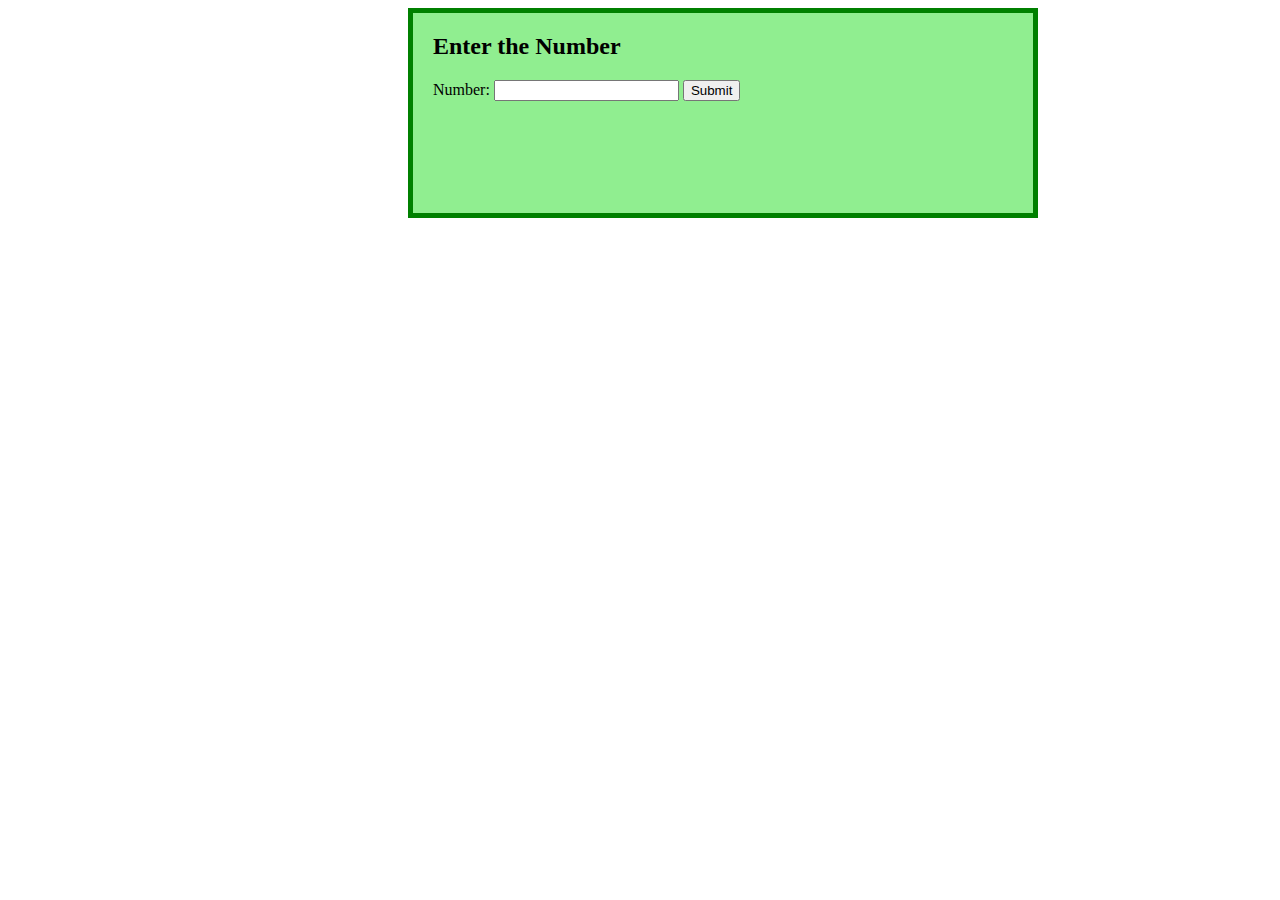
<file: armstrong number/index.html>
<!DOCTYPE html>
<html>
<head>
<title>
Armstrong Number in JavaScript
</title>
<style>
.results {
border : green 5px solid;
background-color :lightgreen;
text-align : left;
padding-left : 20px;
height : 200px;
width : 600px;
margin-left: 400px;
}
.resultText {
font-size : 20px;
font-style : normal;
color : blue;
}
</style>
</head>
<body>
<div class = "results">
<h2> Enter the Number </h2>
Number: <input type = "number" name = "number" required id = "number">
<button type = "button" onclick = "checkArmstrong()" > Submit </button>
<div class = "resultText">
<p id = "result"> </p>
</div>
</div>
</div>
<script>
function checkArmstrong(){
num = document.getElementById("number").value;
var Number = num;
var digits = 0;
// Finding the number of digits
while(num > 0){
digits = digits + 1;
num = parseInt(num/10);
}
num = Number;
var sum = 0;
// calculating sum
var i;
for (i = 0; i<digits; i++ ) {
var digit = num%10;
sum = sum + Math.pow(digit, digits);
num = parseInt(num/10);
}// checking sum with original number
if(sum == Number){
document.getElementById("result").style.color = "blue";
document.getElementById("result").innerHTML = "The number: " + Number + " is Armstrong Number";
}else{
document.getElementById("result").style.color = "red";
document.getElementById("result").innerHTML = "The number: " + Number + " is NOT Armstrong Number";
}
}
</script>
</body>
</html>
</file>
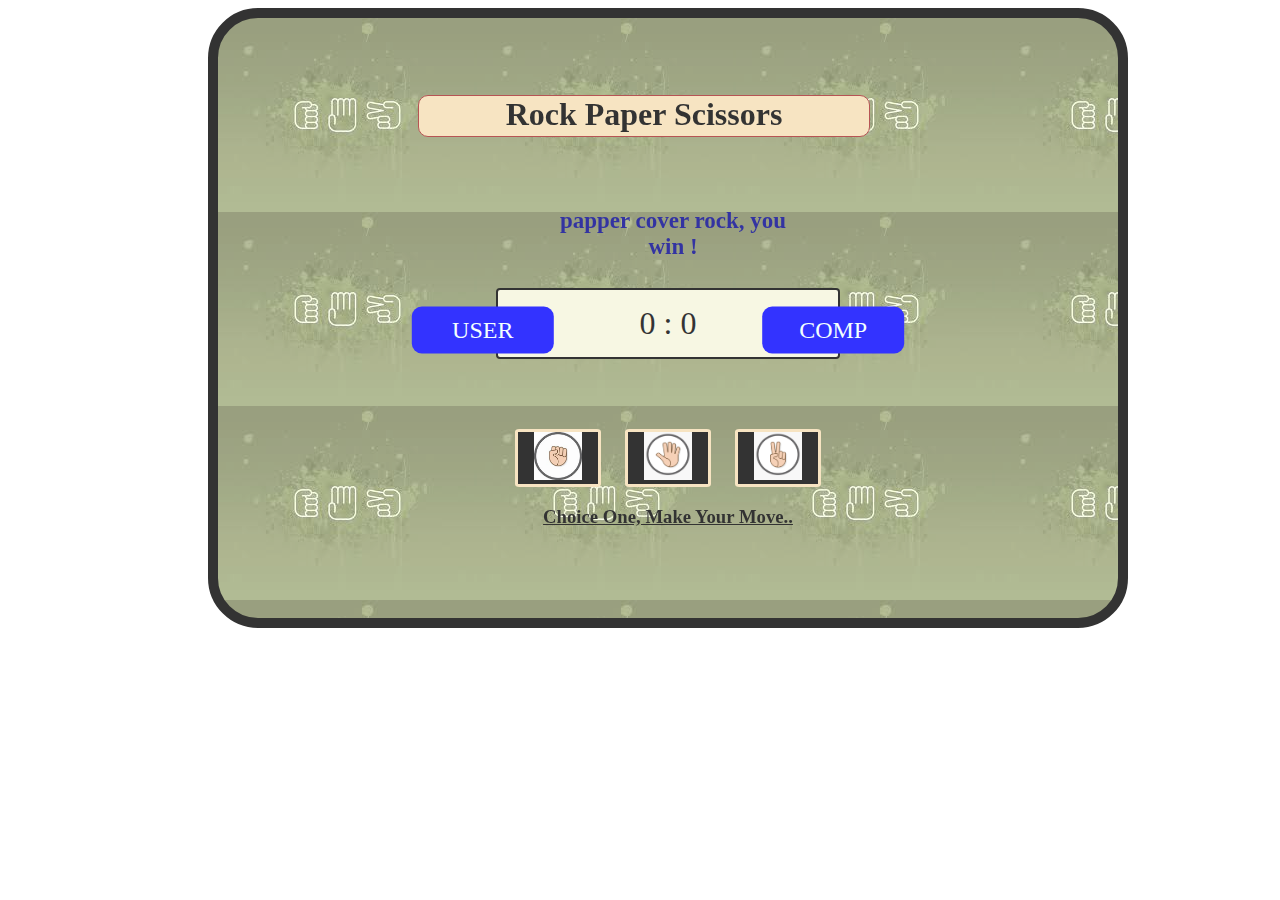
<file: GAME/GAME.HTML>
<!DOCTYPE html>
<html lang="en">
<head>
    <meta charset="UTF-8">
    <meta http-equiv="X-UA-Compatible" content="IE=edge">
    <meta name="viewport" content="width=device-width, initial-scale=1.0">
    <title>Document</title>
    <link rel="stylesheet" href="GAME.CSS">
</head>
<body>
    <div id="game"><br><br><br>
    <div id="head">
            <p><h1>Rock Paper Scissors</h1></p><BR>
                 <div class="result"><p>papper cover rock, you win !</p></div>
                <!-- <div class="result">
                    <p>Paper covers rock.<BR> You win!</p>
                </div> -->

                <!-- <div id="box">
                  <p><ins>0 : 0</ins><br>Score..</p> -->
                  <!-- <p>Score...</p></div>  -->
                  <div class="score-board">
                  <div id="user-label" class="badge">user</div>
                  <div id="computer-label" class="badge">comp</div>
                  <span id="user-score">0</span> : <span id="computer-score">0</span></div>
                  <!-- <div class="movesleft">Moves Left: 10 </div> -->
                  <div class="choices">
                    <div id="rock" class="choice">
                        <img width="48" height="48" src="rock1.jpeg" />
                    </div>
                    <div id="paper" class="choice">
                        <img width="48" height="48" src="papper1.png" />
                    </div>
                    <div id="scissors" class="choice">
                        <img width="48" height="48" src="sessior1.png" />
                    </div>
                 <div id="move" class="move">
                    <h3><ins id="action-message">Choice One, Make Your Move..</ins></h3>
                 </div>

                </div>
                

    </div>
    <script src="GAME.JS"></script>
    
</body>
</html>
</file>
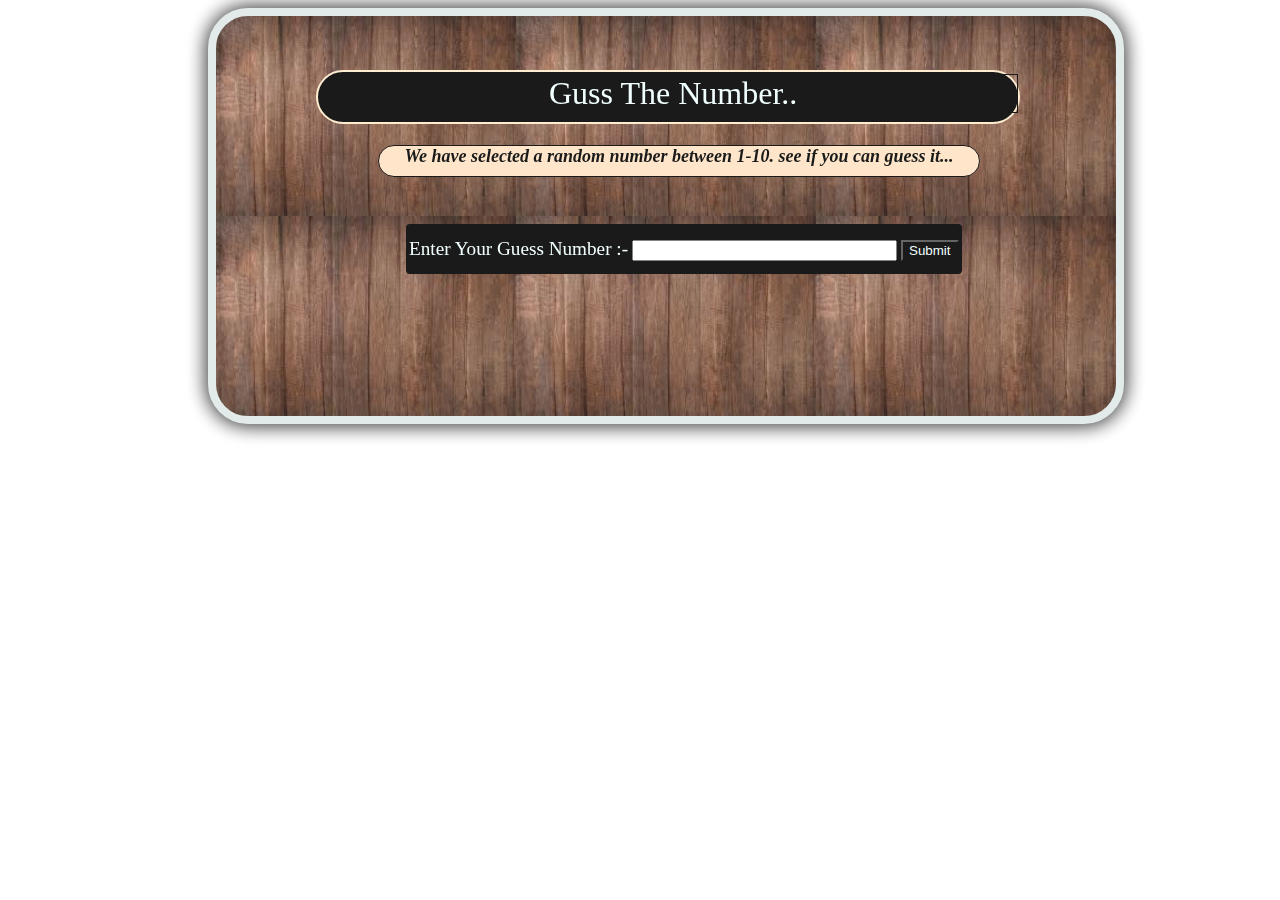
<file: NUMBER/NUMBER.HTML>
<!DOCTYPE html>
<html lang="en">
<head>
    <meta charset="UTF-8">
    <meta http-equiv="X-UA-Compatible" content="IE=edge">
    <meta name="viewport" content="width=device-width, initial-scale=1.0">
    <title>Document</title>
    <link rel="stylesheet" href="NUMBER.CSS">
</head>
<body>
    <div id="num1"><br><br><br>
        <div id="num2">
            <p>Guss The Number..</p>
        <div id="num3">
            <h3> We have selected a random number between 1-10.
                see if you can guess it...</h3></div>
         </div> 
         
        <table>
       
       <tr><td>Enter Your Guess Number   :-</td>
     <td><input type="text" id="guessfeild" size="30px"></td>  
      
       <td><button id="submitguess">Submit</button></td></tr>
        </table>  
        
        <!-- enter number: <input type="text" id="one1">
        <button onclick="dis()">submit</button>
         -->

        
        <!-- <input type="text" id="num4"  type="display"> -->
        <!-- <div id="num5">
        <input type="text"  type="display"> </di
        <button id="num6">Submit</button></div> -->
    </div> 
    <script>
        var y=Math.floor(Math.random()*10+1);
        console.log(y)
        var Guess=1;
        document.getElementById("submitguess").onclick=function call(){ 
            var x=document.getElementById('guessfeild').value;
            console.log(x)
             
   if(x>y)
   {    
    alert("SORRY YOU GUESS NUMBER IS WRONG ,TRY A SMALLER NUMBER");
      
   }
   else if(x<y){
    alert("SORRY YOR NUMBER IS WRONG,TRY A GREATER NUMBERS");
   }
   else{

    alert("CONGRATULATIONS!!! YOU GUESSED IT  "+Guess);
   }
   }
      



    </script>
    
    

</body>
</html>
</file>
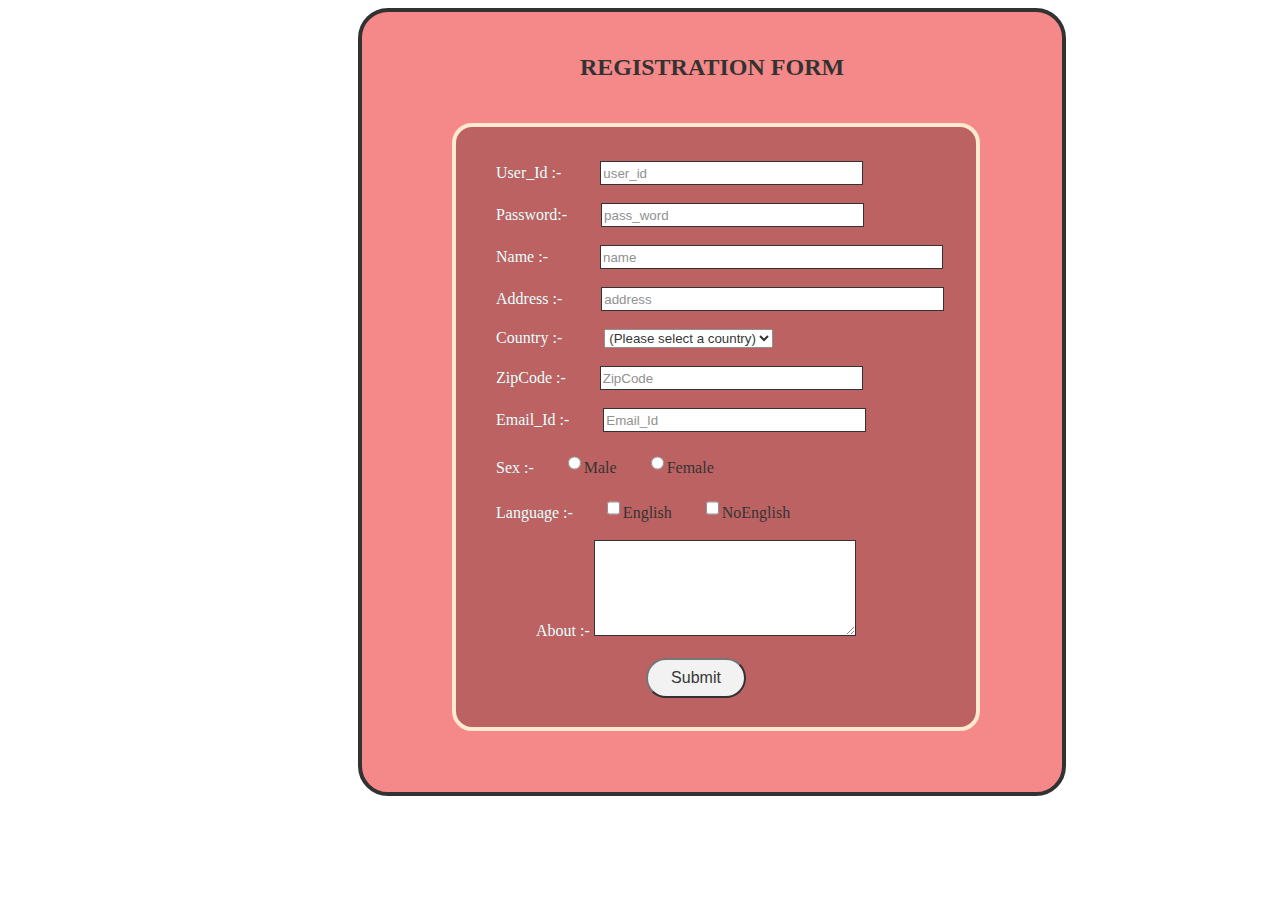
<file: VALIDATION/TASK VALIDATION.HTML>
<!DOCTYPE html>
<html lang="en">
<head>
    <meta charset="UTF-8">
    <meta http-equiv="X-UA-Compatible" content="IE=edge">
    <meta name="viewport" content="width=device-width, initial-scale=1.0">
    <title>Document</title>
    <link rel="stylesheet" href="TASK_VALIDATION.CSS">
    <script src="VALIDATION.JS"></script>

    
</head>
<body>
    <div id="color"><br>
        <h3>REGISTRATION FORM</h3><br>
    <div id="color1"><BR>
    <form name="register">
        <ul>
         <label for="userid">User_Id   :-</label>
        <strong><input type="text"id="ID" name="userid" size="30px"placeholder="user_id"required></strong><br><br>
        <label for="password">Password:-</label>
       <input type="password"  id="psw" name="password" size="30px"   placeholder="pass_word"required><br><br>
        <label for="name">Name  :-</label>
        <input type="text" id="name" name="name" size="40px"placeholder="name" required><br><br>
        <label for="address">Address  :-</label>
        <input type="text" id="address" name="address" size="40px"   cols="3" rows="6"  placeholder="address" required><br><br>
        <label for="country"> Country    :-</label>
        <select type="text" name="country" id="country" >
        <option selected="" value="Default">(Please select a country)</option>
         

            <option>india</option>
            <option>africa</option>
            <option>southafrica</option>
            <option>america</option>
            <option>dubai</option>
            <option>gapan</option>
            <option>germani</option>
            <option>ingland</option>
            <option>southkoria</option>
            <option>koriya</option>
            <option>chainna</option>
            <option>newsland</option>
            <option>italin</option>
            <option>nayigiriya</option>
            <option>porchugal</option>
            <option>kenniya</option>
        </select><br><br>
         <label for="ZipCode">ZipCode  :-</label> 
         <input type="text" id="ZipCode" name="ZipCode" size="30px" placeholder="ZipCode"><BR><BR> 
        <label for="Email_Id">Email_Id  :-</label>
        <input type="email" id="email" size="30px" placeholder="Email_Id"><br><br>
        <label id="gender">Sex  :-</label>
        <input type="radio" name="sex" value="Male" id="msex"/><span>Male</span>
         <input type="radio" name="sex" value="Female" id="fmex"/><span>Female</span><br><br>
         <label id="language">Language  :-</label>
         <input type="checkbox" name="language" value="English" id="english"><span>English</span>
         <input type="checkbox" name="language" value="NoEnglish" id="noenglish"><span>NoEnglish</span><br><br>
         <label id="about">About  :-</label>
         <textarea name="about" id="disabout"  cols="30" rows="6"></textarea><br><br>
         <button onclick="return validation()" id="submit">Submit</button>
    
         
        </ul> 
    </form>
</div>
<script src="VALIDATION.JS"></script>

</body>
</html>
</file>
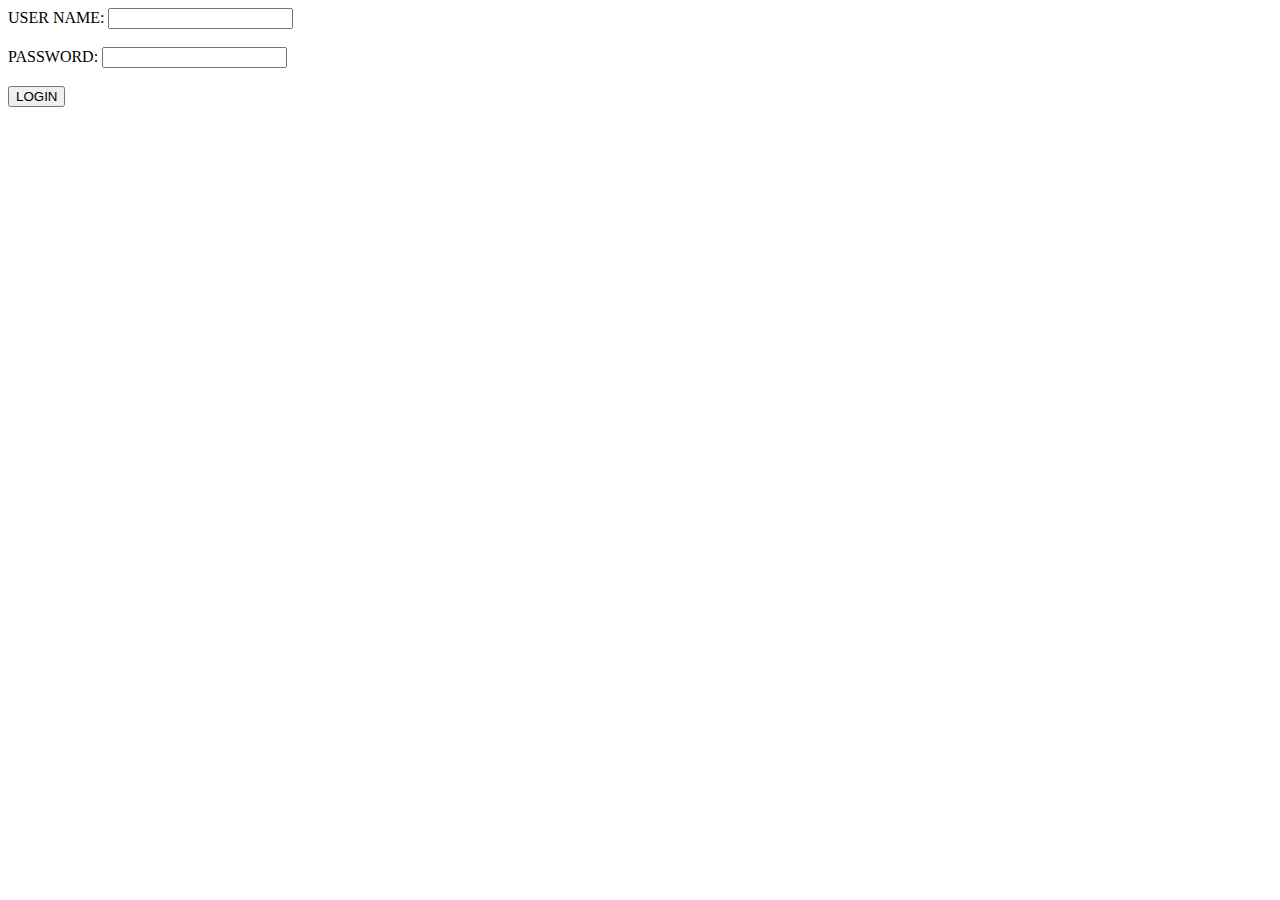
<file: VALIDATION/VALIDATION.HTML>
<!DOCTYPE html>
<html lang="en">
<head>
    <meta charset="UTF-8">
    <meta http-equiv="X-UA-Compatible" content="IE=edge">
    <meta name="viewport" content="width=device-width, initial-scale=1.0">
    <title>Document</title>
    <!-- <script src="VALIDATION.JS"></script> -->
</head>
<body>
<form action="task_5.html">
    <label for="name"> USER NAME:</label>
    <input type="email" id="email" name="USERNAME" required><br><br>
    <label type="password">  PASSWORD:</label>
    <input type="password" id="password" name="PASSWORD" required><br><br>
    <!-- <input type="submit" value="submit"  name="submit"onclick="valid()"> -->
    <button onclick="validate()">LOGIN</button>

    </form>

 <script>
    email=document.getElementById('email')
pwd=document.getElementById('password')
function validate(){
   if(email.value==""){
      alert("enter email")}
      else if(pwd.value==""){
alert("enter pASSWORD")
      }
      
   }
   

 </script>
</body>
</html>
</file>
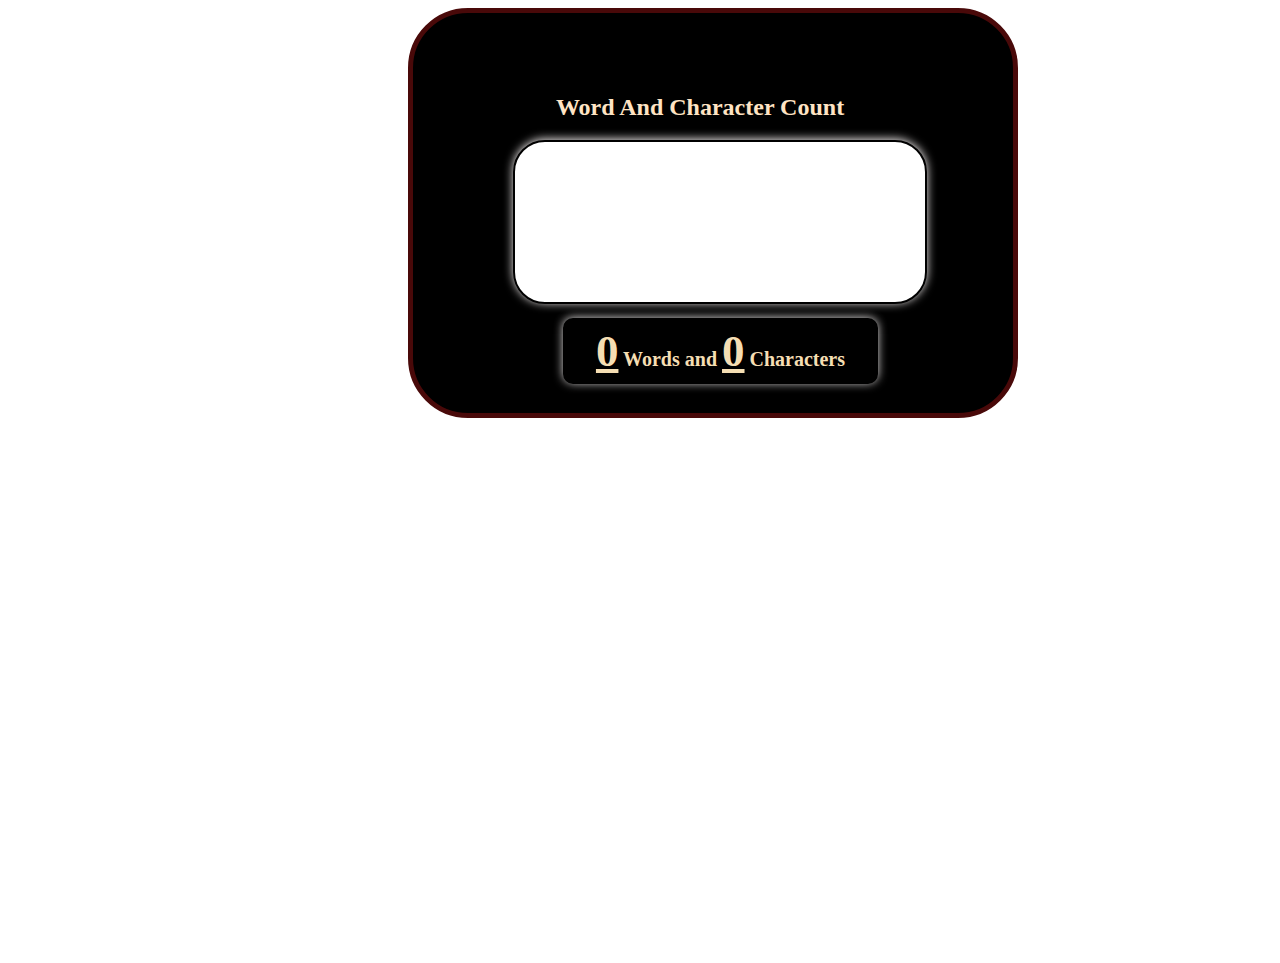
<file: wordcounter/word.html>
<!DOCTYPE html>
<html lang="en">
<head>
    <meta charset="UTF-8">
    <meta http-equiv="X-UA-Compatible" 
          content="IE=edge">
    <meta name="viewport" 
          content="width=device-width, initial-scale=1.0">
    <title>Word and Character Counter</title>
    <link rel="stylesheet" href="word.css">    
</head>
<body>
    <div id="back">
    <div class="container">
       <div class="heading">
        <h1 style="color:wheat"></h1>
        <h3><b>Word And Character Count<b></h3>
       </div><br>
        <textarea id="area" 
                  placeholder="Enter your Text Here">
        </textarea>
        <p class="result">
          <span id="word">0</span> Words and
            <span id="char">0</span> Characters
        </p>
    </div>
</div>
    <script src="word.js"></script>
</body>
</html>
</file>
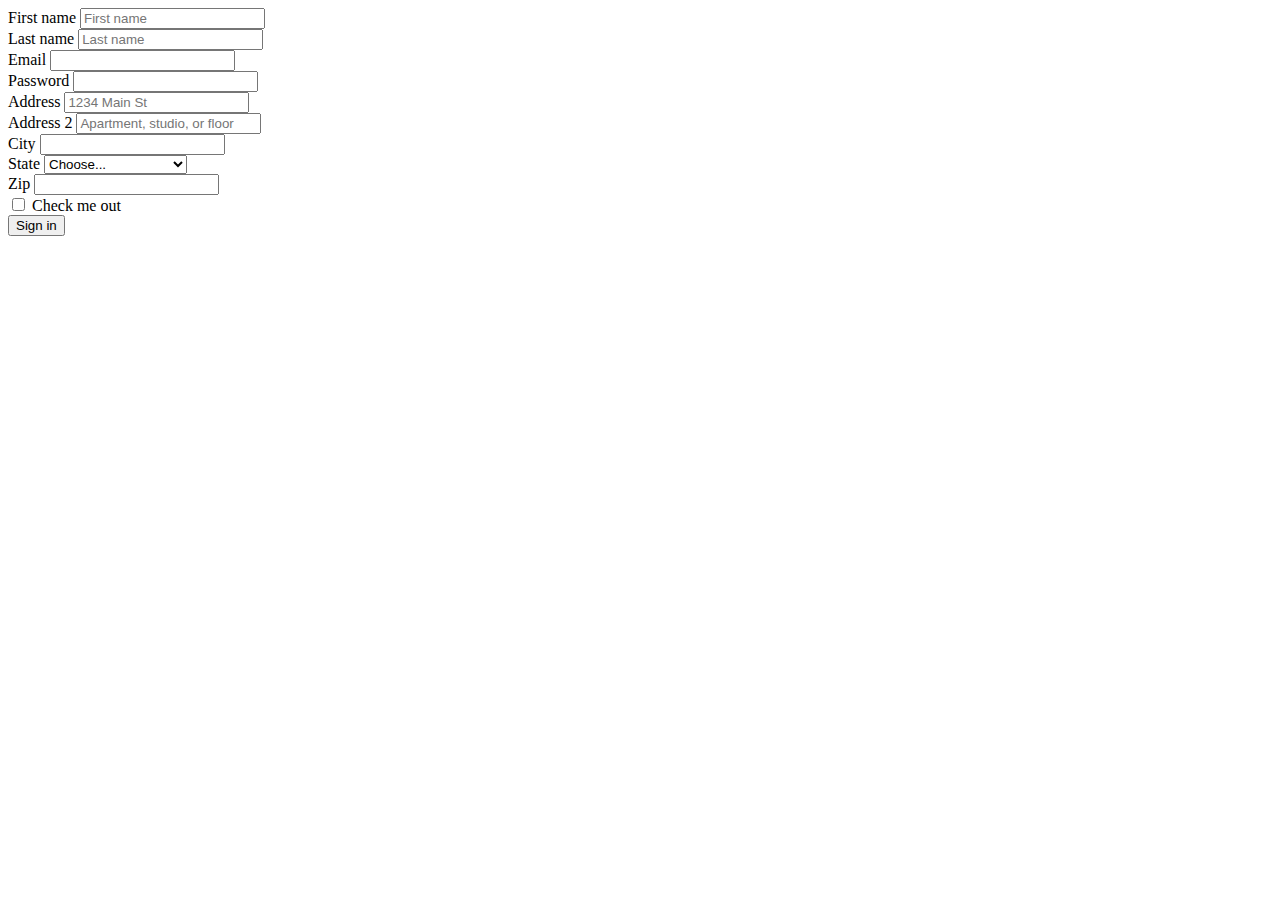
<file: VALIDATION/EXMPLE_FORM VALID JS/FORM.HTML>
<!DOCTYPE html>
<html lang="en">
<head>
    <meta charset="UTF-8">
    <meta http-equiv="X-UA-Compatible" content="IE=edge">
    <meta name="viewport" content="width=device-width, initial-scale=1.0">
    <title>Document</title>
    <link rel="stylesheet" href="https://cdn.jsdelivr.net/npm/bootstrap@4.6.2/dist/css/bootstrap.min.css" integrity="sha384-xOolHFLEh07PJGoPkLv1IbcEPTNtaed2xpHsD9ESMhqIYd0nLMwNLD69Npy4HI+N" crossorigin="anonymous">
    <!-- <script src="https://cdn.jsdelivr.net/npm/jquery@3.5.1/dist/jquery.slim.min.js" integrity="sha384-DfXdz2htPH0lsSSs5nCTpuj/zy4C+OGpamoFVy38MVBnE+IbbVYUew+OrCXaRkfj" crossorigin="anonymous"></script> -->
<!-- <script src="https://cdn.jsdelivr.net/npm/bootstrap@4.6.2/dist/js/bootstrap.bundle.min.js" integrity="sha384-Fy6S3B9q64WdZWQUiU+q4/2Lc9npb8tCaSX9FK7E8HnRr0Jz8D6OP9dO5Vg3Q9ct" crossorigin="anonymous"></script> -->
<script src="VALID.JS"></script>
</head>
<body>
    <form>


        
            <div class="row">
              <div class="col">
                <label for="inputEmail4">First name</label>
                <input type="text" class="form-control" placeholder="First name" id="firstname">
              </div>
              <div class="col">
                <label for="inputEmail4">Last name</label>
                <input type="text" class="form-control" placeholder="Last name" id="secandname">
              </div>
            </div>
          






        <div class="form-row">
          <div class="form-group col-md-6">
            <label for="inputEmail4">Email</label>
            <input type="email" class="form-control" id="inputEmail">
          </div>
          <div class="form-group col-md-6">
            <label for="inputPassword4">Password</label>
            <input type="password" class="form-control" id="inputPassword4">
          </div>
        </div>
        <div class="form-group">
          <label for="inputAddress">Address</label>
          <input type="text" class="form-control" id="inputAddress" placeholder="1234 Main St">
        </div>
        <div class="form-group">
          <label for="inputAddress2">Address 2</label>
          <input type="text" class="form-control" id="inputAddress2" placeholder="Apartment, studio, or floor">
        </div>
        <div class="form-row">
          <div class="form-group col-md-6">
            <label for="inputCity">City</label>
            <input type="text" class="form-control" id="inputCity">
          </div>
          <div class="form-group col-md-4">
            <label for="inputState">State</label>
            <select id="inputState" class="form-control">
              <option selected>Choose...</option>
              <option>KERALA</option>
              <option>TAMILNADU</option>
              <option>GOA</option>
              <option>KARNATAKA</option>
              <option>MAHARASHTRA</option>
              <option>ANDRAPRADHESH</option>
              
            </select>
          </div>
          <div class="form-group col-md-2">
            <label for="inputZip">Zip</label>
            <input type="text" class="form-control" id="inputZip">
          </div>
        </div>
        <div class="form-group">
          <div class="form-check">
            <input class="form-check-input" type="checkbox" id="gridCheck">
            <label class="form-check-label" for="gridCheck">
              Check me out
            </label>
          </div>
        </div>
        <button type="submit" class="btn btn-primary"onclick=" validation()">Sign in</button>
      </form>

</body>
</html>
</file>
<file: GAME/GAME.CSS>
#game{
    background-image: url("rock\ papper3.jpeg");
    opacity: 0.8;
    height: 600px;
    width: 900px;
    margin-left: 200px;
    border-radius: 50px;
    box-shadow: 3px;
    border: 10px solid black;
    

}
h1{
    color: black;
    margin-left:200px;
    height: 40px;
    font-weight: bold;
    font-style: initial;
    font-size:xx-large;
    background-color:wheat ;
    width:450px;
    font: lighter;
    text-align: center;
    border-radius:10px;
    border: 1px solid brown;
}
.result{
    width:230px;
    color:darkblue;
    margin-left: 340px;
    height: 40px;
    text-align: center;
    margin-top: 30px;
    border-radius: 30px;
    font-weight:bolder;
    font-size:smaller;
}
/* #box{
    width: 400px;
    height: 130px;
    background-color:wheat;
    margin-left: 250px;
    border: 1px solid black;
    border-radius: 30px;

} */
p{
    text-align: center;
    font-size:small;
    font-style: inherit;
    font-weight: bold;
    font-size:23PX;
    margin-top: 5PX;
    border-radius: 20px;
}
.badge {
    background:blue;
    text-transform: uppercase;
    font-size: 14px;
    padding: 10px 6px;
  }
#user-label {
    position: absolute;
    top: 60%;
    /* left:3px; */
    right: 20px;
    transform: translate(-10%, -50%);
    width: 130px;
    font-size: x-large;
    text-align: center;
    color: azure;
    border-radius: 10px;
    margin-right: 250px;
}
#computer-label {
    position: absolute;
    top: 60%;
    /* right: 32%; */
    transform: translate(10%, -50%);
    width: 130px;
    text-align: center;
    color: azure;
    border-radius:10px ;
    font-size: x-large;
    margin-left: 230px;
}
.result {
    font: weight 100px;;
    text-align: center;
    font:small; 
    /* line-height: 40px; */
    
  }
  .choices {
    margin: 0 auto;
    text-align: center;
    padding: 30px 0;
  }
  .choice {
    display: inline-block;
    border: 3px solid wheat;
    border-radius: 5%;
    padding: -50px;
    margin: auto 10px;
    transition: all 0.3s ease;
    width: 80px;
    background-color:black;
  }
  /* .choice img {
    filter: invert(100%);
  } */
  .score-board {
    border: 2px solid black;
    width: 300px;
    margin: 40px auto;
    font-size:xx-large;
    border-radius: 4px;
    text-align:center;
    padding: 15px 20px;
    position: relative;
    background-color: beige;
  }
</file>
<file: NUMBER/NUMBER.CSS>
#num1{
     background-image: url("num3.4.jpeg");
     background-repeat:round; 
     width: 900px;
     height: 400px;
    margin-left: 200px;
    background-color: azure;
    border: 8px solid rgb(223, 233, 232);
    -webkit-box-shadow:0px -1px 20px rgba(0,0,0,0.5), 0px 1px 20px rgba(0,0,0,0.7);
   -moz-box-shadow:0px -1px 20px rgba(0,0,0,0.5), 0px 1px 20px rgba(0,0,0,0.7);
   box-shadow:0px -1px 20px rgba(0,0,0,0.5), 0px 1px 20px rgba(0,0,0,0.7);
   opacity:0.9;
   border-radius: 40px;
   align-items: center;
   align-items: initial;
}


#num2{
    height: 50px;
    width: 700px;
    background-color:black;
    margin-left: 100px;
    border-radius: 40px;
    border:2px solid blanchedalmond;
}
p{
    color:azure;
    font-size: xx-large;
    font-style:var(25px);
    margin-left: 230px;
    margin-top: 2px;
    border: 1px solid black;
    
}
h3{
    margin-bottom:900PX;
    color:black;
    margin-left: 60PX;
    background-color: bisque;
    font-size:large;
    width: 600px;
    align-items: center;
    border-radius: 20px;
    height: 30px;
    font-style:oblique;
    align-items: center;
    text-align: center;
    border: 1px solid black;
    
}
h4{
    margin-top: 100px;
    font-size: large;
    background-color:black;
    width: 300px;
    color:bisque;
    margin-left: 50px;
    text-align: center;
    border-style:double;
    border-radius: 4px;
    font-style: inherit;
    height: 25px;
}
/* #num4{
    margin-left: 80px;
    margin-bottom:800;
} */
/* #num5{
    margin-left: 500px;
    margin-bottom: 1400px;
} */
table{
    margin-top: 100px;
    margin-left: 190px;
    font-size: larger;
    background-color: black;
    color:azure;
    height: 50px;
    border-radius: 4px;
margin-bottom: 490px;    font-style: inherit;
    background-origin: padding-box;
}
button{
    background-color:black;
    color: azure;
}
</file>
<file: VALIDATION/TASK_VALIDATION.CSS>
#color{
    background-color:rgb(243, 107, 107);
    height: 780px;
    width: 700px;
    margin-left: 350px;
    border-radius: 30px;
    opacity: 0.8;
    border: 4px solid black;
}
#color1{
    background-color:rgb(172, 59, 59);
    height: 600px;
    width: 520px;
    margin-left: 90PX;
    border-radius: 20px;
    border: 4px solid bisque;
}
h3{
    font-size:x-large;
    text-align: center;
}
label{
    align-items: center;
    /* margin-left: 30px; */
    
    color: lightcyan;
    font-size:medium;
}
input{
    margin-left: 30px;
    height: 20px;
    border: 1px solid black;
}
#name{
    margin-left: 48px;
}
#psw{
    margin-left: 30px;
}
#submit{
    margin-left: 150px;
    width:100px;
    height: 40px;
    font-size: medium;
    border-radius: 30PX;
}
textarea{
    border: 1px solid black;
}
#ID{
    margin-left:35px;
}
#address{
    margin-left: 35px;
}
#country{
    margin-left: 38px;
}
#about{
    margin-left:40px;
}
</file>
<file: wordcounter/word.css>
/* * {
    margin: 0;
    padding: 0;
    font-family: Verdana, Geneva, Tahoma, sans-serif;
}
   */
.container {
    width: 100%;
    height: 100vh;
    /* display: flex; */
    /* flex-direction: column; */
    /* justify-content: center; */
    align-items: center;
    margin-top: 50px;
    margin-left: 100px;
}
  
.container h1 {
    font-size: 25px;
    
}
.container h3 {
    font-size: 20px;
    font-size:x-large;
    margin-bottom: 300px;
    color: bisque;
}
  
.heading {
    border: 2px solid black;
    padding: 5px;
    font-weight: 700;
    text-align:center;
    width: 300px;
    height: 30px;
    font-size: xx-large;
    margin-left: 30px;
    border-radius: 120px;
}
  
#area {
    height: 150px;
    width: 400px;
    resize: none;
    font-size: 15px;
    font-weight: 700;
    padding: 5px;
    margin-top: 15px;
    color:black;
    outline: none;
    border: 2px solid black;
    border-radius: 32px;
    -webkit-box-shadow:0px -1px 10px rgb(247, 247, 247), 0px 1px 25px rgba(0,0,0,0.7);
    -moz-box-shadow:0px -1px 10px rgba(255, 255, 255, 0.952), 0px 1px 25px rgba(0,0,0,0.7);
    box-shadow:0px -1px 10px rgb(243, 239, 239), 0px 1px 25px rgba(0,0,0,0.7);
}
  
#area:focus {
    border: 2px solid beige;
    outline: none;
}
  
.result {
    color:wheat;
    font-size: 20px;
    width: 301px;
    text-align: center;
    font-weight: 700;
    padding: 5px;
    border: 2px solid black;
    margin-top: 10px;
    border-radius: 10px;
    margin-left: 50px;
    background-color: black;
    -webkit-box-shadow:0px -1px 10px rgb(228, 220, 220), 0px 1px 25px rgba(0,0,0,0.7);
    -moz-box-shadow:0px -1px 10px rgba(233, 225, 225, 0.986), 0px 1px 25px rgba(0,0,0,0.7);
    box-shadow:0px -1px 10px rgba(231, 228, 228, 0.952), 0px 1px 25px rgba(0,0,0,0.7);
    
}
  
#word,
#char {
    font-size: 45px;
    font-weight: bold;
    text-decoration: underline;
}
#back{
    height: 400px;
    margin-left: 400px;
    width: 600px;
    /* background-color: rgb(161, 112, 206); */
    border-radius: 60px;
    background-color:black;
    border: 5px solid rgb(73, 9, 9);
}
</file>
